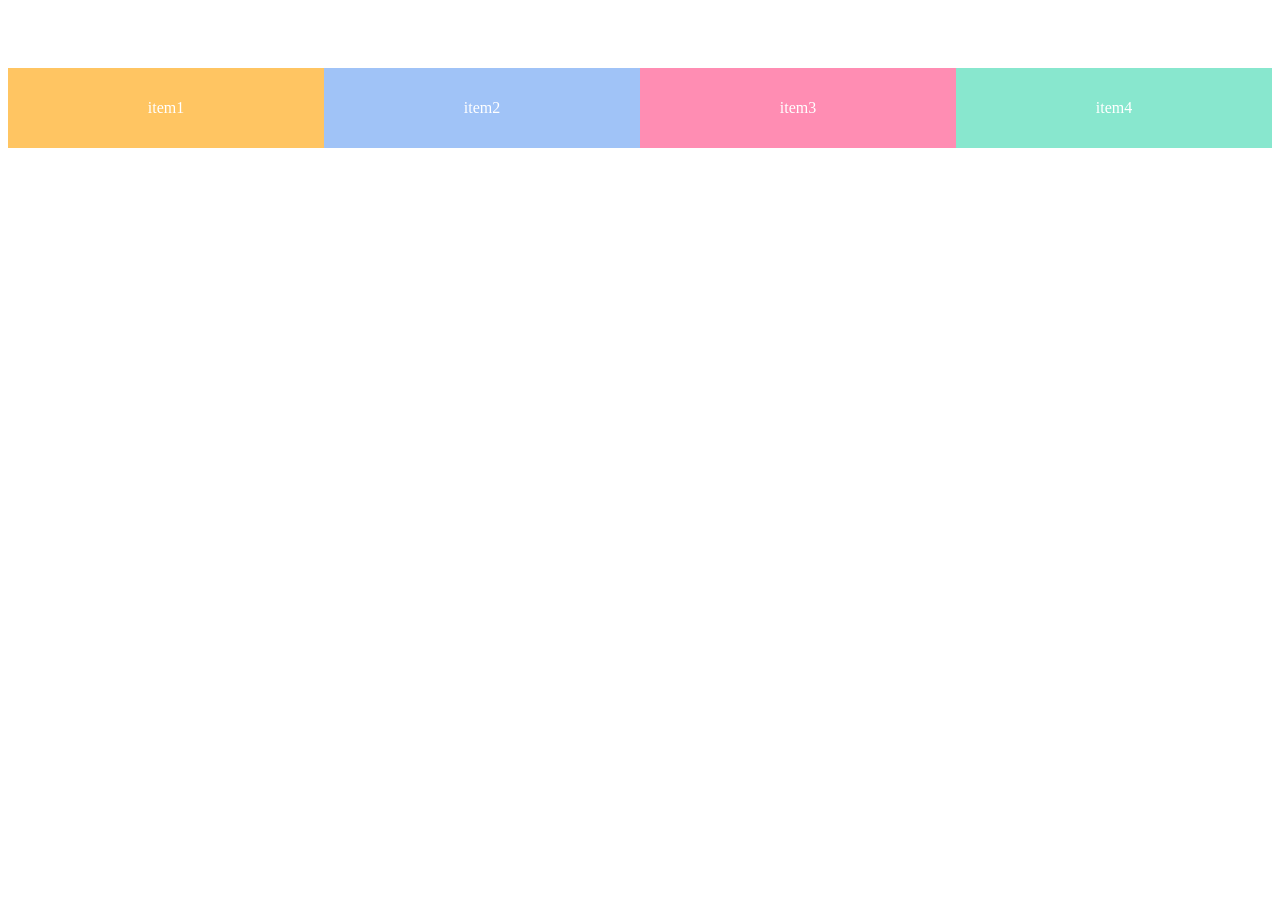
<file: html-css-flexbox/index.html>
<!DOCTYPE html>
<html>
  <head>
    <meta charset="utf-8">
    <title>Flexbox</title>
    <link rel="stylesheet" href="stylesheet.css">
  </head>
  <body>
    <ul class="flex-list">
      <li class="li1">item1</li>
      <li class="li2">item2</li>
      <li class="li3">item3</li>
      <li class="li4">item4</li>
    </ul>
  </body>
</html>
</file>
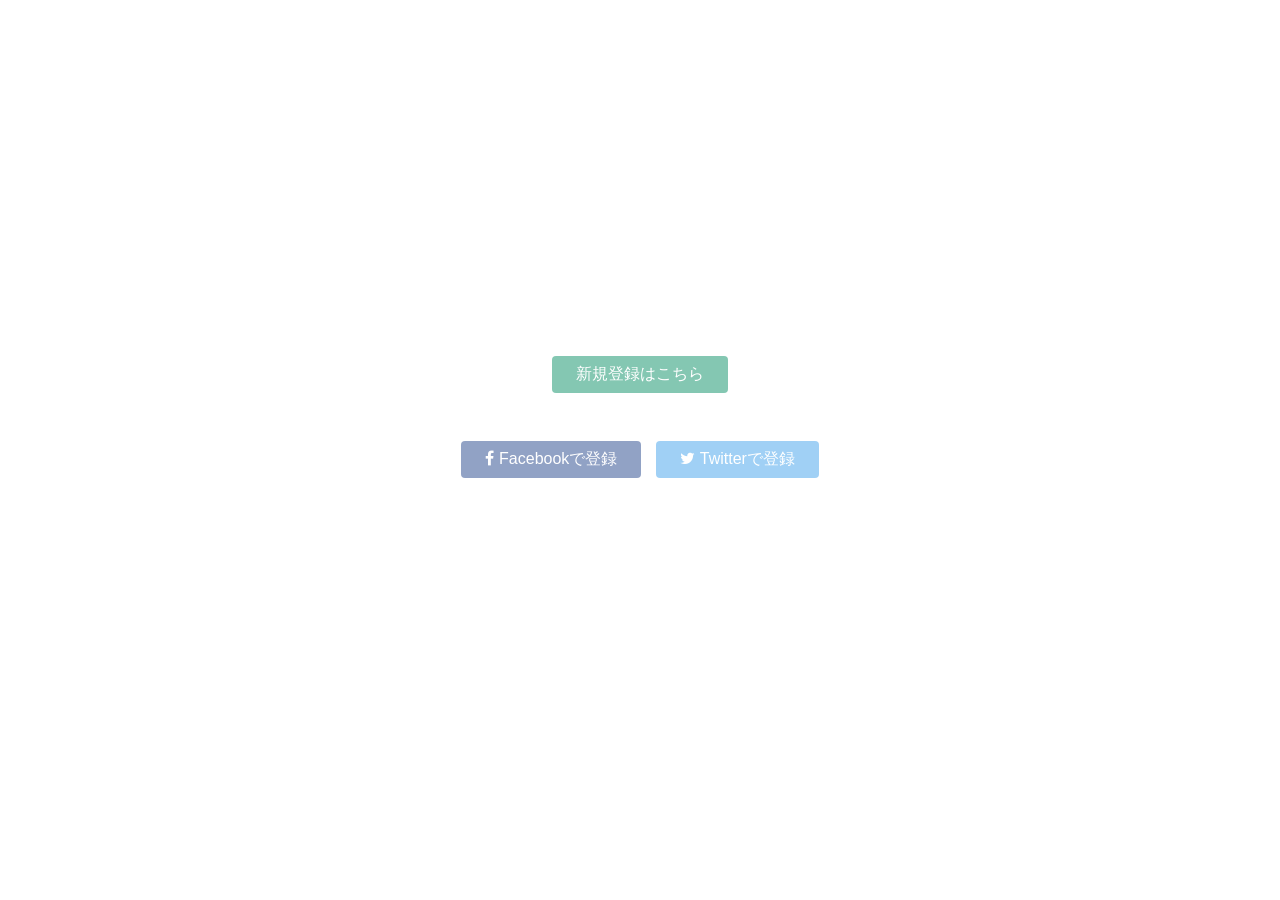
<file: html-css-intermediate-dojo/index.html>
<!DOCTYPE html>
<html>
<head>
  <meta charset="utf-8">
  <title>Progate</title>
  <link rel="stylesheet" href="stylesheet.css">
  <!-- ここでFont Awesomeを読み込んでください -->
  <link rel="stylesheet" href="//maxcdn.bootstrapcdn.com/font-awesome/4.3.0/css/font-awesome.min.css">
</head>
<body>
  <!-- ここにコードを書いていきましょう -->
  <div class="top-wrapper">
    <div class="container">
      <h1>LEARN TO CODE.</h1>
      <h1>LEARN TO BE CREATIVE.</h1>
      <p>Progateはオンラインプログラミング学習サービスです。</p>
      <p>初心者にもやさしいスライドとレッスンで、ウェブサービスを作りながらプログラミングを学んでいきましょう。</p>
      <div class="btn-wrapper">
        <a class="btn sigup" href="">新規登録はこちら</a>
        <p>or</p>
        <a class="btn facebook" href=""><span class="fa fa-facebook"></span>Facebookで登録</a>
        <a class="btn twitter" href=""><span class="fa fa-twitter"></span>Twitterで登録</a>        
      </div>
    </div>
  </div>
  
</body>
</html>
</file>
<file: html-css-flexbox/stylesheet.css>
ul {
    list-style: none;
    margin: 0px;
    padding: 60px 0px;
    text-align: center;
  }
  li {
    color: white;
    height: 80px;
    line-height: 80px;
  }
  .li1 {
    background-color: #ffc562;
  }
  .li2 {
    background-color: #a0c3f7;
  }
  .li3 {
    background-color: #ff8db3;
  }
  .li4 {
    background-color: #88e7ce;
  }
  
  .flex-list {
    display: flex;
  }
  .flex-list li {
    flex: auto;
  }
  
  /* タブレット向けレイアウト */
  @media (max-width: 1000px) {
    .flex-list {
      flex-wrap: wrap;
    }
    .flex-list li {
      width: 50%;
    }
  }
  
  /* スマホ向けレイアウト */
  /* ブレイクポイントが670px以下の時のメディアクエリを設定してください */
  @media (max-width:670px) {
    /* .flex-listにflex-directionを指定してください */
    .flex-list{
      flex-direction:column;
    }
    
    /* .flex-list liにmarginを0 autoに指定してください */
    .flex-list li{
      margin:0 auto;
    }
    
  }
</file>
<file: html-css-intermediate-dojo/stylesheet.css>
/* CSSのリセット（消さないでください） */
html, body,
ul, ol, li,
h1, h2, h3, h4, h5, h6, p, div {
  margin: 0;
  padding: 0;
}

body {
  font-family: 'Hiragino Kaku Gothic ProN W3', sans-serif;
}

li {
  list-style: none;
}

a {
  text-decoration: none;
}

/* ここからCSSを書いていきましょう */
.top-wrapper{
  background-image:url("https://prog-8.com/images/html/advanced/top.png");
  background-size:cover;
  padding:180px 0 100px 0;
  text-align:center;
  color:white;
}

.top-wrapper p{
  opacity:0.7;
}

.container{
  opacity:0.7;
  width:1170px;
  padding:0 15px;
  margin:0 auto;
}

.container h1{
  font-size:45px;
  letter-spacing:5px;
}

.btn-wrapper{
  margin-top:30px;
}

.btn-wrapper p{
  margin:15px 0;
}

.btn{
  display:inline-block;
  color:white;
  opacity:0.8;
  padding:8px 24px;
  border-radius:4px;
}

.btn:hover{
  opacity:1;
}

.sigup{
  background-color:#239b76;
}

.facebook{
  background-color:#3b5998;
  margin-right:10px;
}

.twitter{
  background-color:#55acee;
}

.fa{
  margin-right:5px;
}
</file>
